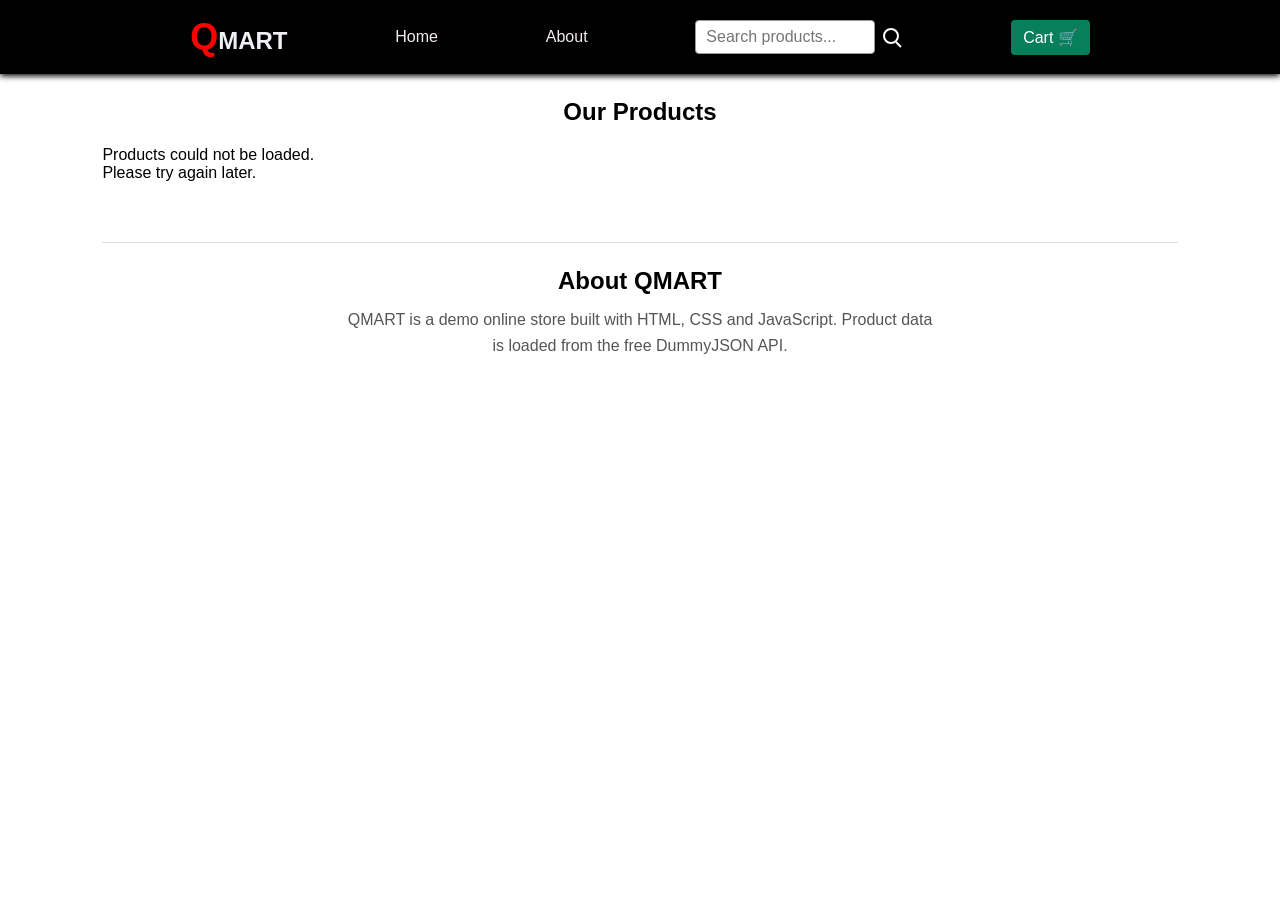
<file: index.html>
<!DOCTYPE html>
<html lang="en">
<head>
    <meta charset="UTF-8">
    <meta name="viewport" content="width=device-width, initial-scale=1.0">
    <meta http-equiv="refresh" content="0; url=qmart/home.html">
    <title>QMART</title>
    <link rel="canonical" href="qmart/home.html">
</head>
<body>
    <p><a href="qmart/home.html">Open QMART</a></p>
</body>
</html>
</file>
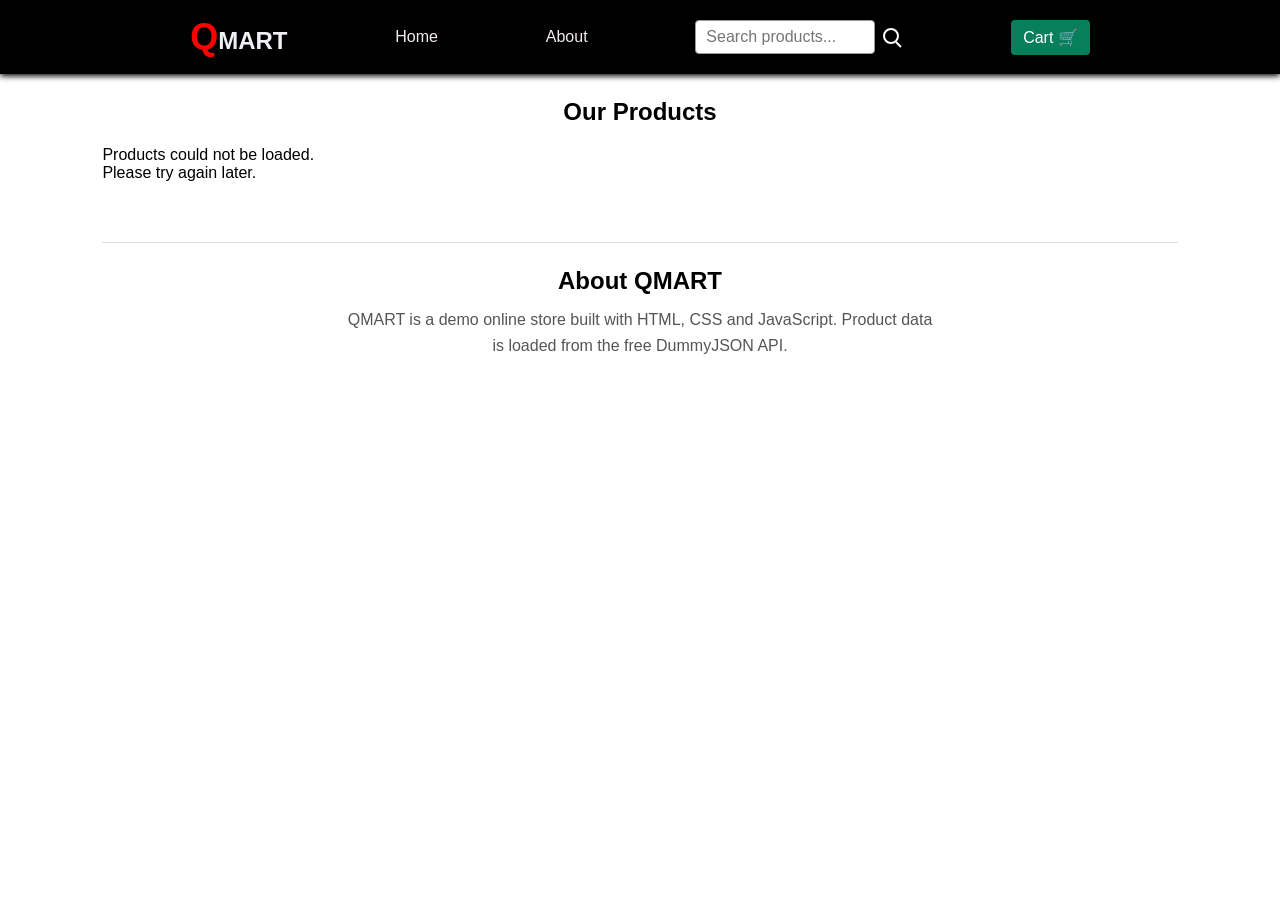
<file: qmart/index.html>
<!DOCTYPE html>
<html lang="en">
<head>
    <meta charset="UTF-8">
    <meta name="viewport" content="width=device-width, initial-scale=1.0">
    <meta http-equiv="refresh" content="0; url=home.html">
    <title>QMART</title>
    <link rel="canonical" href="home.html">
</head>
<body>
    <p><a href="home.html">Open QMART</a></p>
</body>
</html>
</file>
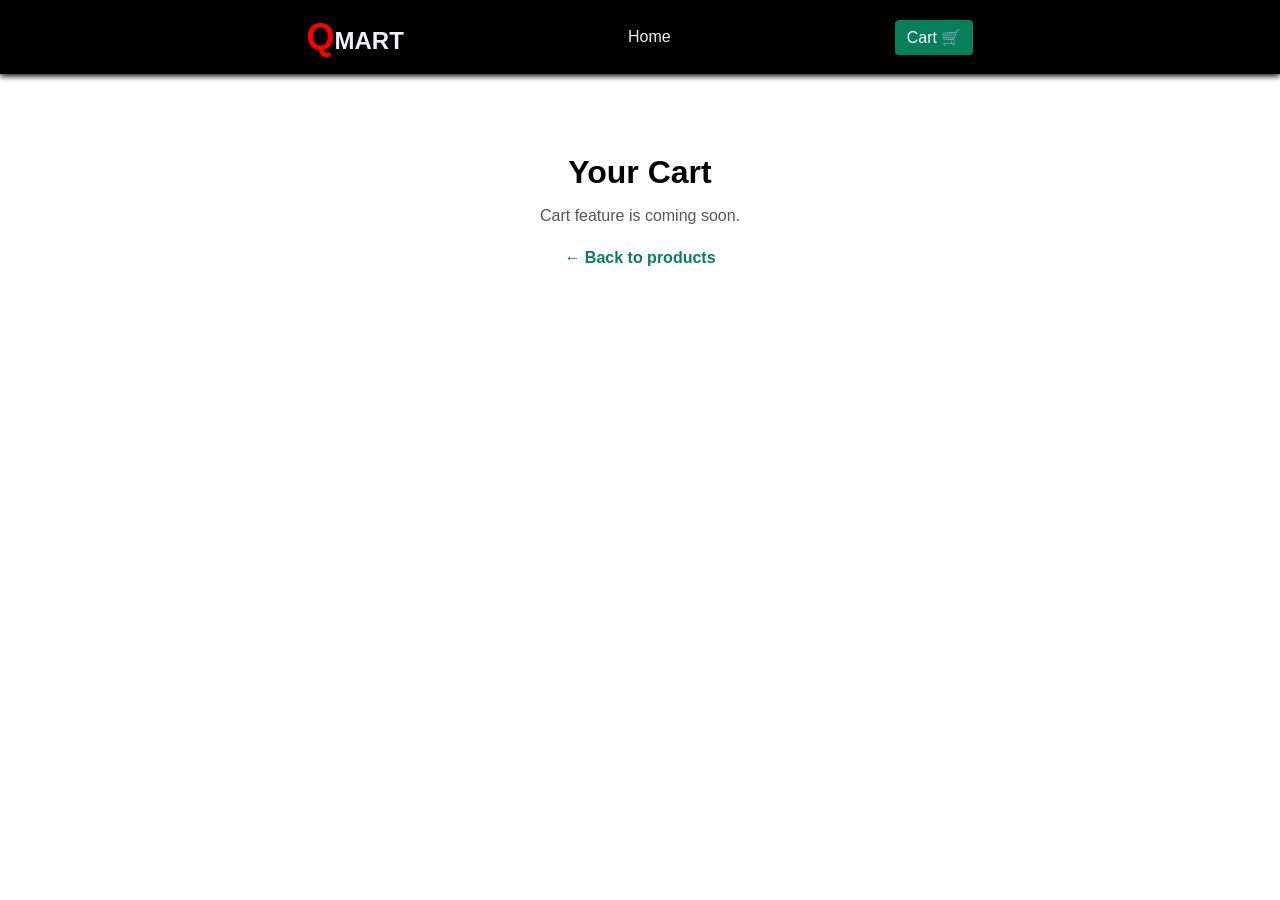
<file: qmart/cart.html>
<!DOCTYPE html>
<html lang="en">
<head>
    <meta charset="UTF-8">
    <meta name="viewport" content="width=device-width, initial-scale=1.0">
    <title>Cart – QMART</title>
    <link rel="stylesheet" href="home.css">
    <link rel="stylesheet" href="cart.css">
</head>
<body>
    <nav>
        <a class="brand" href="home.html"><span class="brand-q">Q</span><span class="brand-mart">MART</span></a>
        <div class="link">
            <a href="home.html">Home</a>
            <a class="cart" href="cart.html">Cart 🛒</a>
        </div>
    </nav>
    <main class="coming-soon">
        <h1>Your Cart</h1>
        <p>Cart feature is coming soon.</p>
        <a href="home.html">← Back to products</a>
    </main>
</body>
</html>
</file>
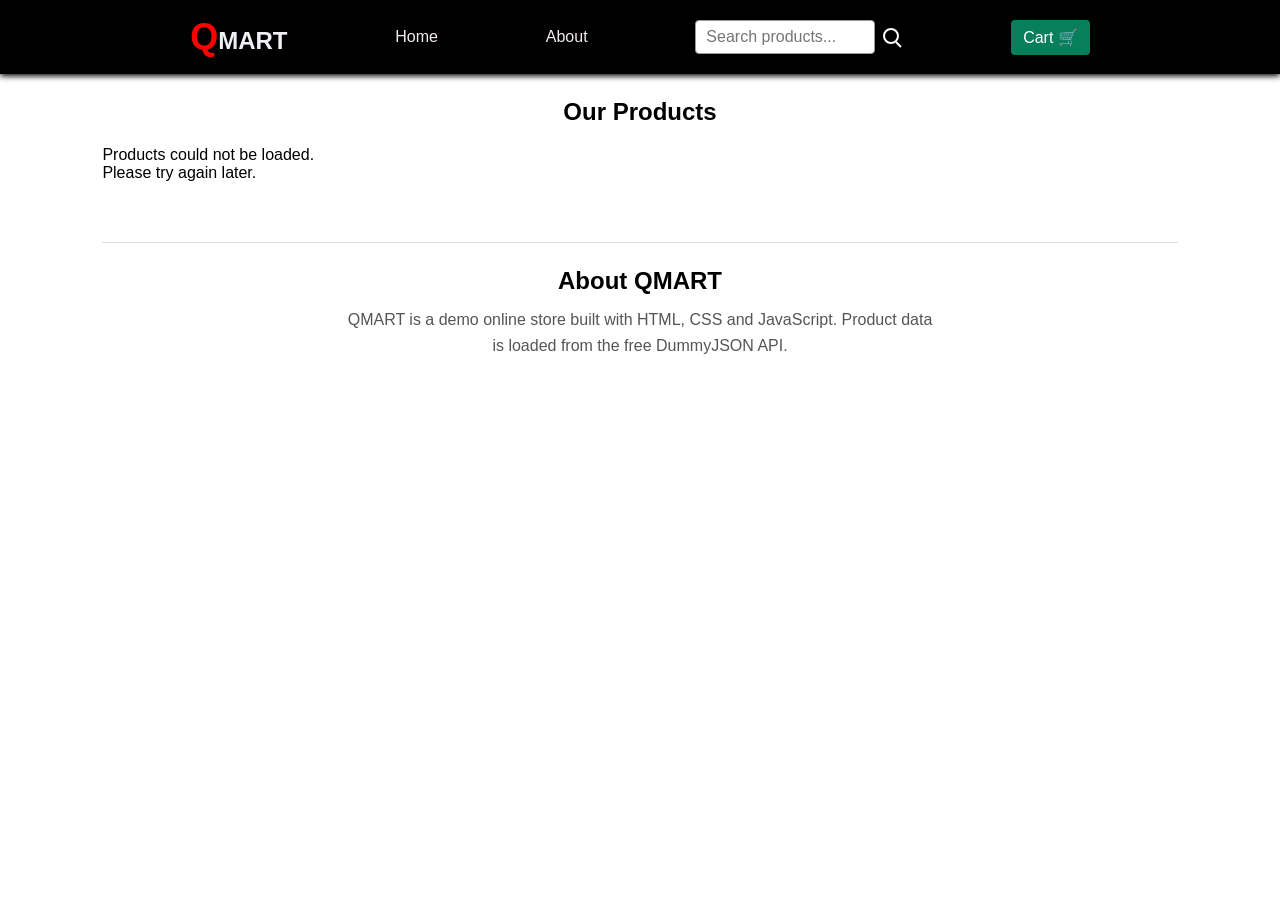
<file: qmart/home.html>
<!DOCTYPE html>
<html lang="en">
<head>
    <meta charset="UTF-8">
    <meta name="viewport" content="width=device-width, initial-scale=1.0">
    <title>QMART – Online Store</title>
    <link rel="stylesheet" href="home.css">
</head>
<body>
    <nav>
        <a class="brand" href="home.html"><span class="brand-q">Q</span><span class="brand-mart">MART</span></a>

        <div class="link">
            <a href="home.html">Home</a>
            <a href="#about">About</a>

            <form class="search-form" id="search-form" role="search">
                <input class="search-input" id="search-input" type="search" placeholder="Search products..." aria-label="Search products">
                <button class="nav-action" type="submit" aria-label="Search"></button>
            </form>

            <a class="cart" href="cart.html" aria-label="Cart">
                <span class="cart-label">Cart 🛒</span>
            </a>
        </div>
    </nav>

    <main>
        <section class="products-section">
            <h1>Our Products</h1>
            <p class="search-status" id="search-status" role="status"></p>
            <div id="product-list">
                <p>Loading products...</p>
            </div>
        </section>

        <section class="about" id="about">
            <h2>About QMART</h2>
            <p>QMART is a demo online store built with HTML, CSS and JavaScript. Product data is loaded from the free DummyJSON API.</p>
        </section>
    </main>

    <script src="home.js"></script>
</body>
</html>
</file>
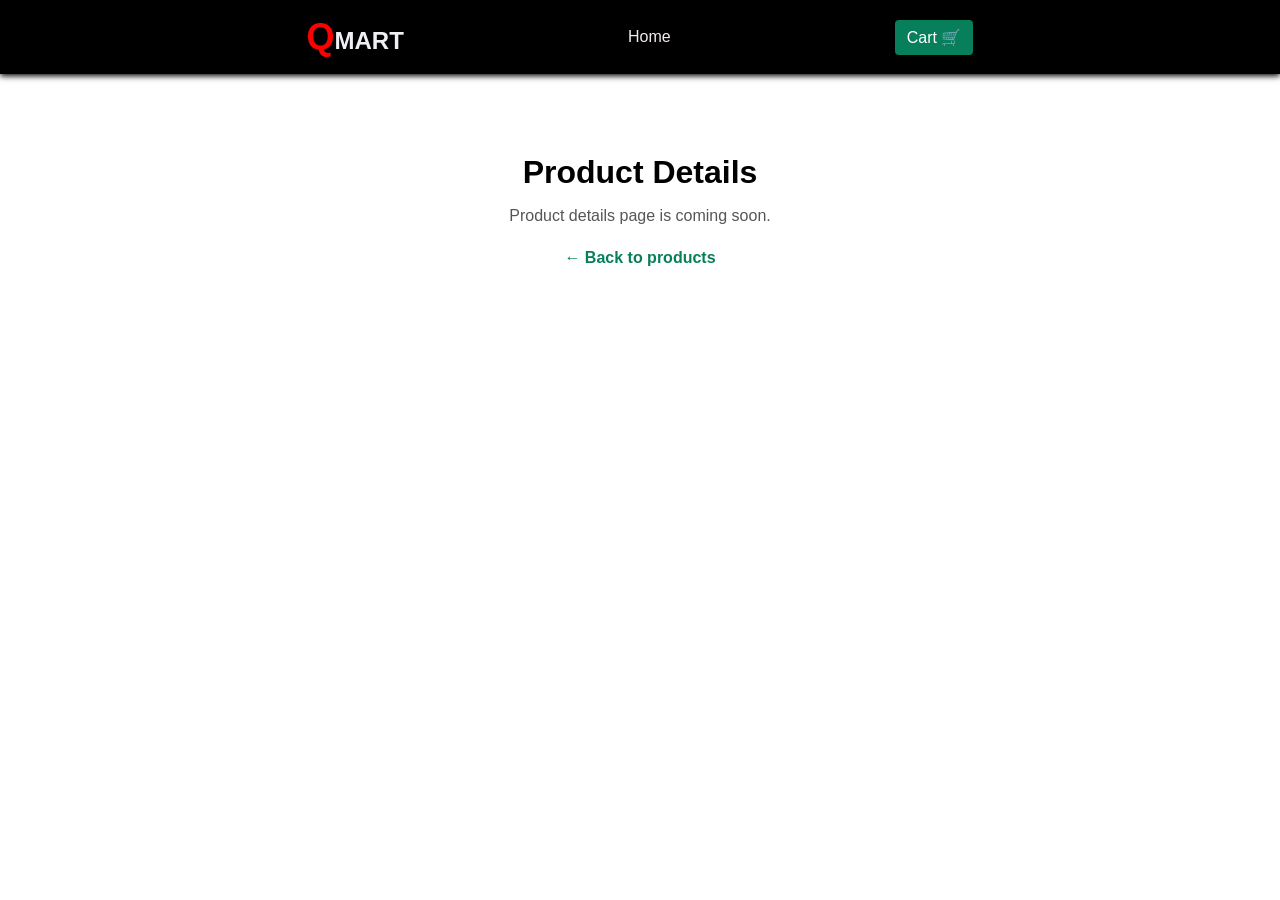
<file: qmart/pro_details.html>
<!DOCTYPE html>
<html lang="en">
<head>
    <meta charset="UTF-8">
    <meta name="viewport" content="width=device-width, initial-scale=1.0">
    <title>Product Details – QMART</title>
    <link rel="stylesheet" href="home.css">
    <link rel="stylesheet" href="cart.css">
</head>
<body>
    <nav>
        <a class="brand" href="home.html"><span class="brand-q">Q</span><span class="brand-mart">MART</span></a>
        <div class="link">
            <a href="home.html">Home</a>
            <a class="cart" href="cart.html">Cart 🛒</a>
        </div>
    </nav>
    <main class="coming-soon">
        <h1>Product Details</h1>
        <p>Product details page is coming soon.</p>
        <a href="home.html">← Back to products</a>
    </main>
</body>
</html>
</file>
<file: qmart/home.css>
* {
    margin: 0;
    padding: 0;
    box-sizing: border-box;
}

html {
    scroll-behavior: smooth;
}

body {
    font-family: Arial, sans-serif;
}

nav {
    display: flex;
    align-items: center;
    justify-content:space-evenly;
    flex-wrap: wrap;
    gap: 20px;
    padding: 16px 8%;
    background-color:black;
    box-shadow: 0 2px 6px black;
}

nav > .brand {
    font-size: 24px;
    font-weight: bold;
    text-decoration: none;
}

.brand-q {
    color: red;
    font-size: 36px;
}

.brand-mart {
    color: rgb(239, 239, 244);
}

.link {
    display: contents;
}

.link a {
    color: rgb(244, 236, 236);
    text-decoration: none;
}

.link a:hover {
    color: green;
}

.search-form {
    display: flex;
    align-items: center;
    gap: 6px;
}

.search-input {
    width: 180px;
    padding: 7px 10px;
    border: 1px solid #999;
    border-radius: 4px;
    font: inherit;
}

.nav-action {
    position: relative;
    flex: 0 0 22px;
    width: 22px;
    height: 22px;
    padding: 0;
    border: 0;
    background: transparent;
    cursor: pointer;
}

.nav-action::before {
    position: absolute;
    top: 2px;
    left: 2px;
    width: 12px;
    height: 12px;
    border: 2px solid #ffffff;
    border-radius: 50%;
    content: "";
}

.nav-action::after {
    position: absolute;
    top: 15px;
    left: 15px;
    width: 7px;
    height: 2px;
    background: #ffffff;
    content: "";
    transform: rotate(45deg);
    transform-origin: left center;
}

.cart {
    padding: 8px 12px;
    border-radius: 4px;
    background: #087f5b;
    color: #ffffff !important;
}

.search-status {
    margin: 20px 8% 0;
    padding: 8px 16px;
}

.search-status:empty {
    display: none;
}

.products-section > h1 {
    margin-top: 24px;
    text-align: center;
}

#product-list {
    display: grid;
    grid-template-columns: repeat(auto-fill, minmax(220px, 1fr));
    gap: 20px;
    padding: 20px 8%;
}

.product {
    overflow: hidden;
    border: 1px solid #dddddd;
    border-radius: 8px;
    background: #ffffff;
    box-shadow: 0 2px 8px rgb(0 0 0 / 8%);
}

.product img {
    display: block;
    width: 100%;
    height: 200px;
    object-fit: contain;
    background: #f7f7f7;
    padding: 12px;
    transition: transform 200ms ease;
}

.product:hover img {
    transform: scale(1.08);
}

.product h2,
.product p {
    padding: 14px;
}

.product h2 {
    padding-bottom: 0;
    font-size: 17px;
}

.product p {
    padding-top: 8px;
    color: #555555;
}

.product .product-rating {
    padding-top: 0;
    color:red;
    font-size: 16px;
}

.product .product-price {
    padding-top: 0;
    color: #087f5b;
    font-size: 18px;
    font-weight: bold;
}

.empty-message {
    grid-column: 1 / -1;
    text-align: center;
    color: #555555;
}

.about {
    margin: 40px 8%;
    padding: 24px 0;
    border-top: 1px solid #dddddd;
    text-align: center;
}

.about p {
    max-width: 600px;
    margin: 12px auto 0;
    color: #555555;
    line-height: 1.6;
}

@media (max-width: 520px) {
    .search-input {
        width: min(180px, 42vw);
    }

    .search-status {
        margin-right: 5%;
        margin-left: 5%;
    }

    #product-list {
        padding: 16px 5%;
    }
}
</file>
<file: qmart/cart.css>
.coming-soon {
    margin: 80px 8%;
    text-align: center;
}

.coming-soon p {
    margin: 16px 0 24px;
    color: #555555;
}

.coming-soon a {
    color: #087f5b;
    text-decoration: none;
    font-weight: bold;
}
</file>
